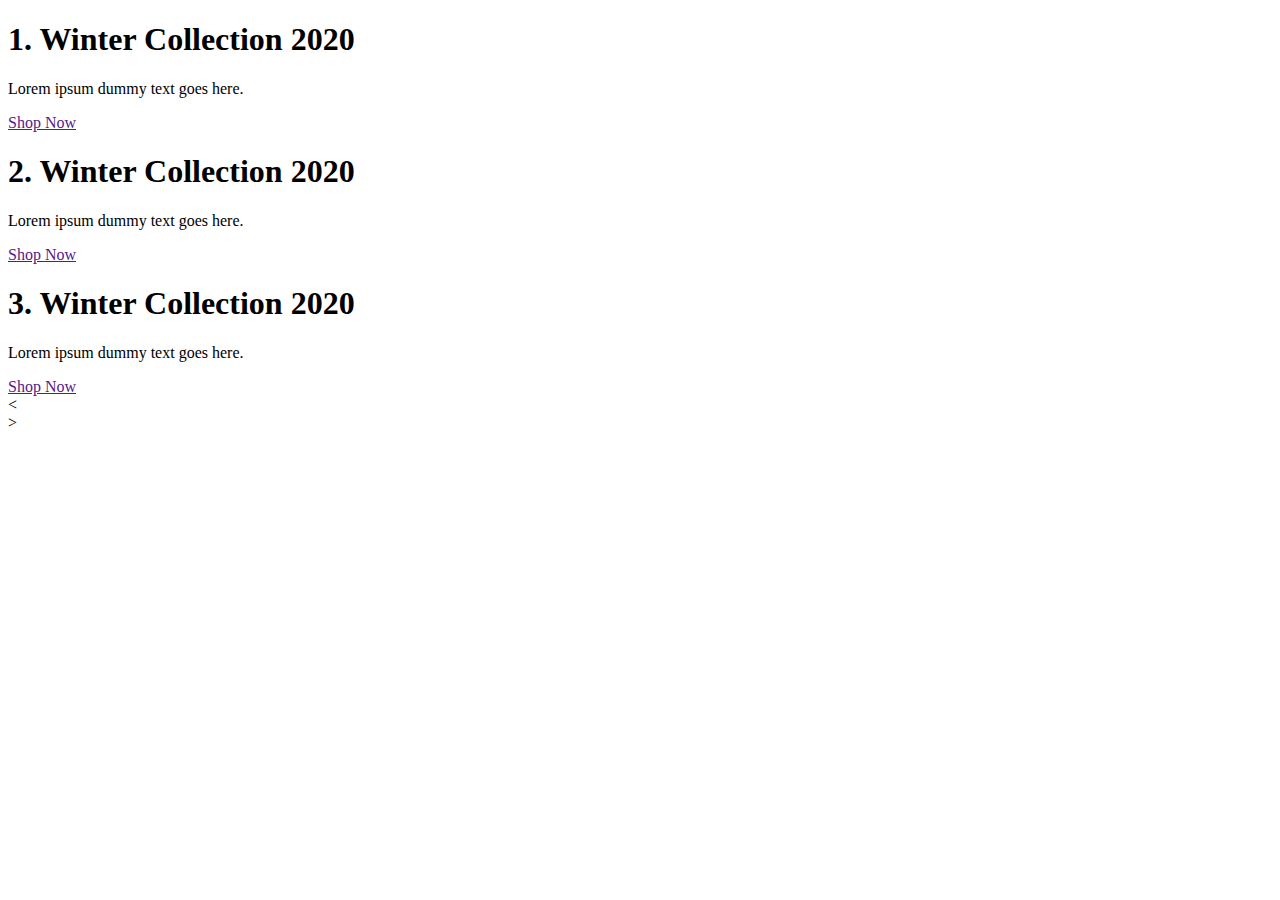
<file: index.html>
<!DOCTYPE html>
<html>
<head>
	<title>slider in Javascript</title>
	<meta name="viewport" content="width=device-width, initial-scale=1">
	<link rel="stylesheet" type="text/css" href="https://raw.githubusercontent.com/KKUPGRADER/blogger/css/style.css">
</head>
<body>
  
  <section class="home">
     <div class="slider">
        <div class="slide active" style="background-image: url('https://raw.githubusercontent.com/KKUPGRADER/blogger/css/slide-1.jpg')">
            <div class="container">
                <div class="caption">
                    <h1>1. Winter Collection 2020</h1>
                    <p>Lorem ipsum dummy text goes here.</p>
                    <a href="">Shop Now</a>
                </div>
            </div>
        </div>
        <div class="slide" style="background-image: url('https://raw.githubusercontent.com/KKUPGRADER/blogger/css/slide-2.jpg')">
            <div class="container">
                <div class="caption">
                    <h1>2. Winter Collection 2020</h1>
                    <p>Lorem ipsum dummy text goes here.</p>
                    <a href="">Shop Now</a>
                </div>
            </div>
        </div>
        <div class="slide" style="background-image: url('https://raw.githubusercontent.com/KKUPGRADER/blogger/css/slide-3.jpg')">
            <div class="container">
                <div class="caption">
                    <h1>3. Winter Collection 2020</h1>
                    <p>Lorem ipsum dummy text goes here.</p>
                    <a href="">Shop Now</a>
                </div>
            </div>
        </div>
     </div>
   
    <!-- controls  -->
    <div class="controls">
        <div class="prev"><</div>
        <div class="next">></div>
    </div>

    <!-- indicators -->
    <div class="indicator">
    </div>

  </section>

 
 <script src="https://raw.githubusercontent.com/KKUPGRADER/blogger/css/script.js"></script>

</body>
</html>
</file>
